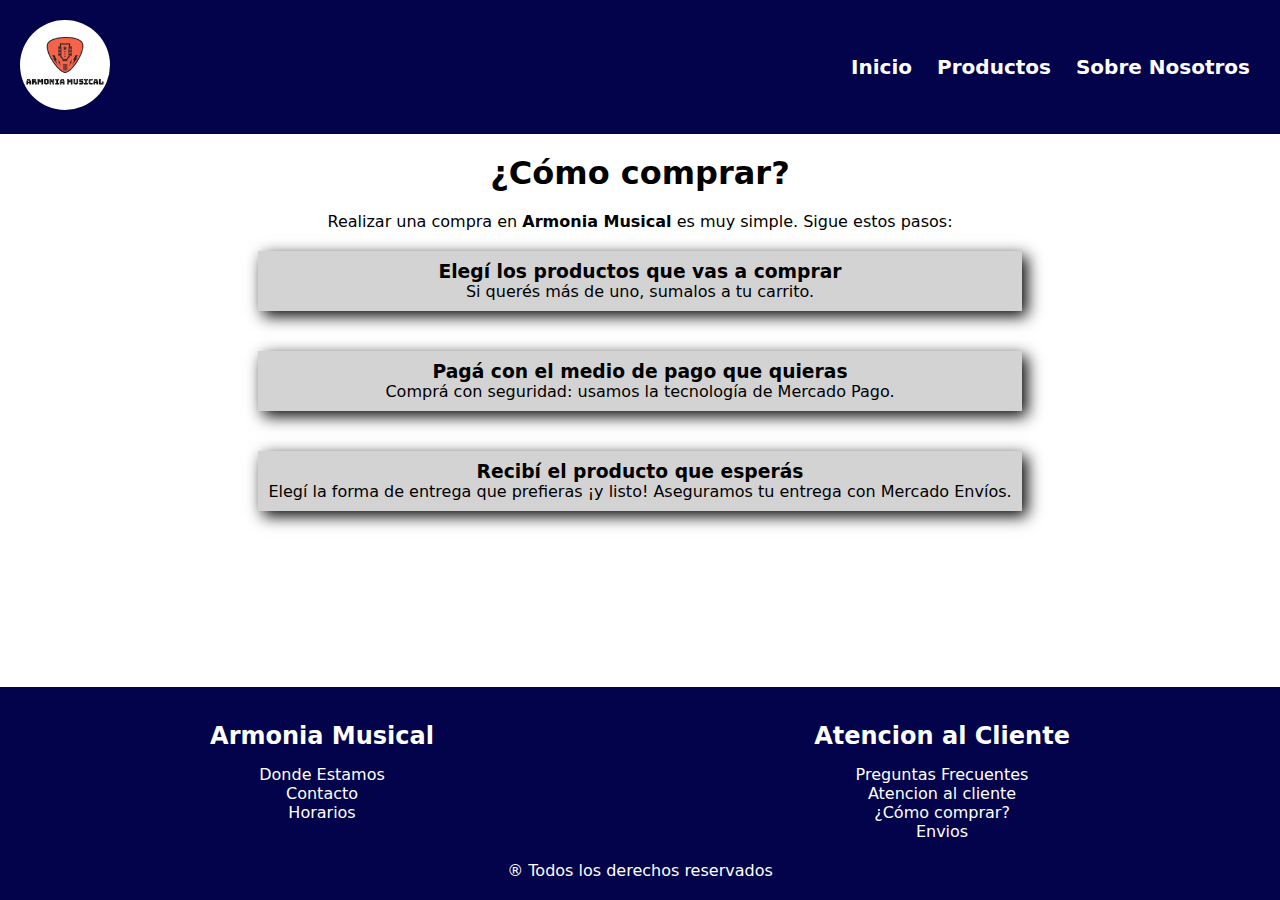
<file: comprar.html>
<!DOCTYPE html>
<html lang="en">
    <head>
        <meta charset="UTF-8">
        <meta http-equiv="X-UA-Compatible" content="IE=edge">
        <meta name="viewport" content="width=device-width, initial-scale=1.0">
        <title>Document</title>
        <link rel="stylesheet" href="style.css">
        <link href="https://cdn.jsdelivr.net/npm/bootstrap@5.0.2/dist/css/bootstrap.min.css" rel="stylesheet" integrity="sha384-EVSTQN3/azprG1Anm3QDgpJLIm9Nao0Yz1ztcQTwFspd3yD65VohhpuuCOmLASjC" crossorigin="anonymous">
    </head>
    <body>
        <header class="navbar_header">
            <a class="titulo_img" href="index.html"><img src="logo.png"></a>
            <nav class="navbars">
                <a class="links" href="index.html">Inicio</a>
                <a class="links" href="productos.html">Productos</a>
                <a class="links" href="Sobrenosotros.html">Sobre Nosotros</a>
            </nav>
        </header>
        <main>
            <div>
                <h1 class="titulo_compras">¿Cómo comprar?</h1>
                <p class="subtitulo_compras">Realizar una compra en <strong>Armonia Musical</strong> es muy simple. Sigue estos pasos:</p>
            </div>
            <div class="caja">
                <div class="subcaja">
                    <h3>Elegí los productos que vas a comprar</h3>
                        
                    <p>
                        Si querés más de uno, sumalos a tu carrito.
                    </p>
                </div>
                <div class="subcaja">
                    <h3>Pagá con el medio de pago que quieras</h3>
                    <p>Comprá con seguridad: usamos la tecnología de Mercado Pago.</p>
                </div>
                <div class="subcaja">
                    <h3>Recibí el producto que esperás</h3>
                    <p>Elegí la forma de entrega que prefieras ¡y listo! Aseguramos tu entrega con Mercado Envíos.</p>
                </div>
            </div>
        </main>
        <footer>
            <div class="navbar_box">
                <div>
                    <h2 class="titulo_footer">Armonia Musical</h2>
                    <div class="navbars_footer">
                        <a href="contacto.html">Donde Estamos</a>
                        <a href="contacto.html">Contacto</a>
                        <a href="contacto.html">Horarios</a>
                    </div>
                </div>
                <div>
                    <h2 class="titulo_footer">Atencion al Cliente</h2>
                    <div class="navbars_footer"> 
                        <a href="./preguntas-frecuentes.html">Preguntas Frecuentes</a>
                        <a href="contacto.html">Atencion al cliente</a>
                        <a href="comprar.html">¿Cómo comprar?</a>
                        <a href="proximamente.html">Envios</a>
                    </div>
                </div>
            </div>
            <div class="d-flex justify-content-center">
                <p class="derechos-de-autor">® Todos los derechos reservados</p> 
            </div>
        </footer>
        <script src="script.js"></script>
    </body>
</html>
</file>
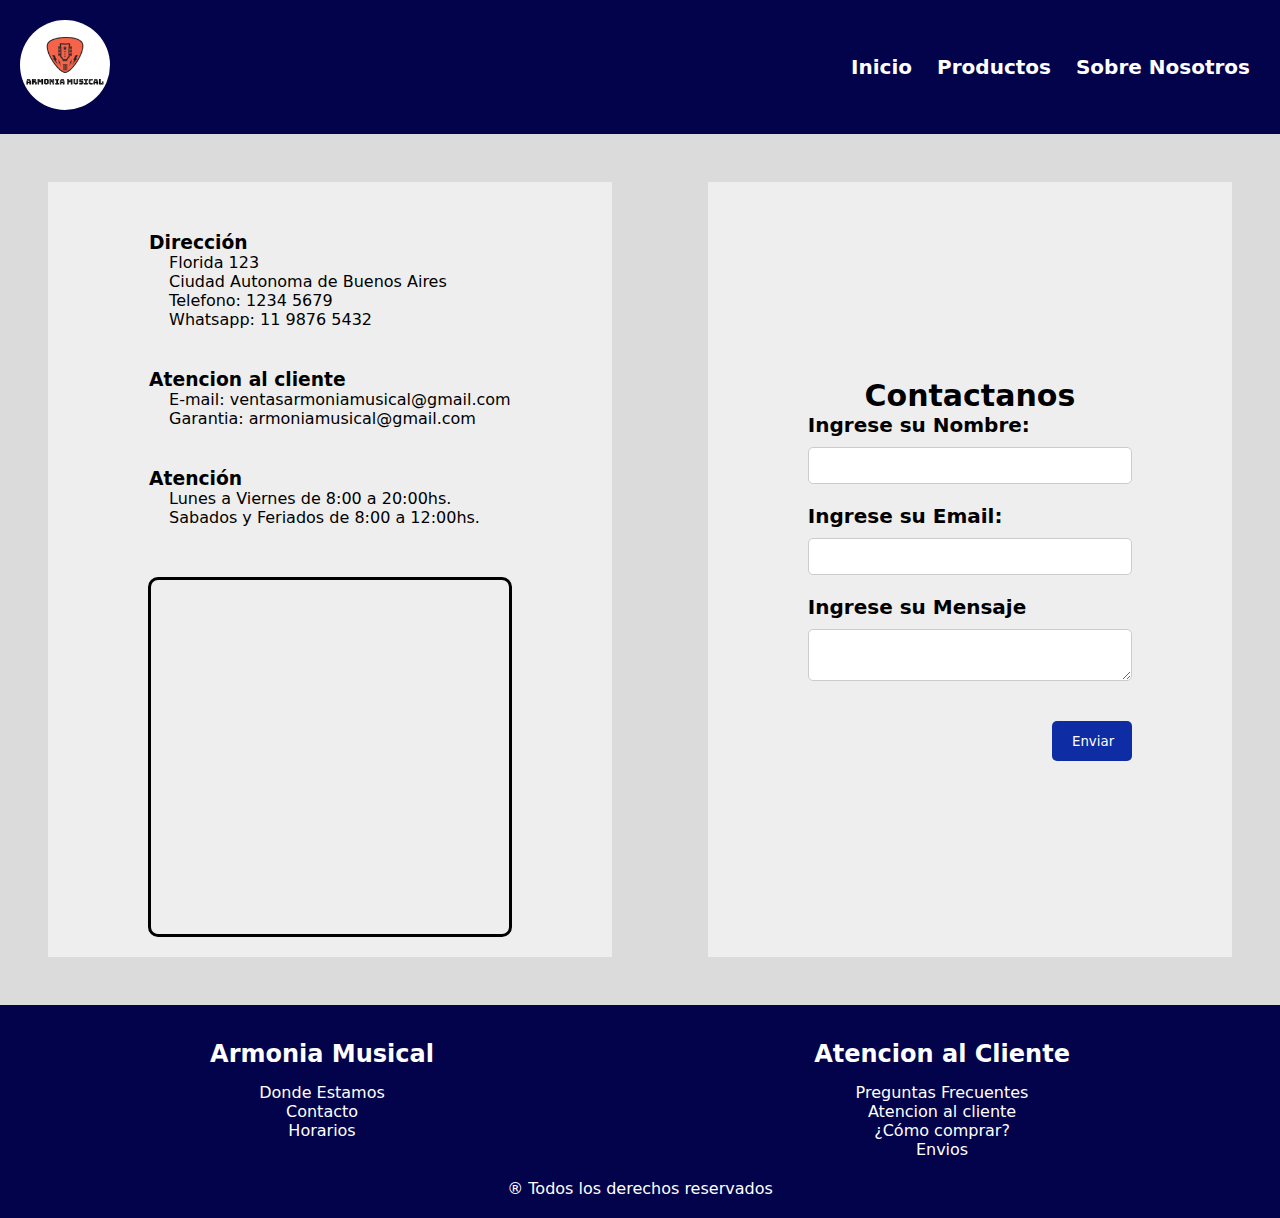
<file: contacto.html>
<!DOCTYPE html>
<html lang="en">
    <head>
        <meta charset="utf-8">
        <meta name="viewport" content="width=device-width, initial-scale=1">
        <link href="https://cdn.jsdelivr.net/npm/bootstrap@5.0.2/dist/css/bootstrap.min.css" rel="stylesheet" integrity="sha384-EVSTQN3/azprG1Anm3QDgpJLIm9Nao0Yz1ztcQTwFspd3yD65VohhpuuCOmLASjC" crossorigin="anonymous">
        <title>Armonia Musical</title>
        <script src="https://cdn.jsdelivr.net/npm/bootstrap@5.0.2/dist/js/bootstrap.bundle.min.js" integrity="sha384-MrcW6ZMFYlzcLA8Nl+NtUVF0sA7MsXsP1UyJoMp4YLEuNSfAP+JcXn/tWtIaxVXM" crossorigin="anonymous"></script>
        <link rel="stylesheet" href="https://cdn.jsdelivr.net/npm/bootstrap-icons@1.10.4/font/bootstrap-icons.css">
        <link rel="stylesheet" href="style.css">
        <link rel="stylesheet" href="formulario.css">
    </head>
    <body>
        
        <header class="navbar_header">
            <a class="titulo_img" href="index.html"> <img src="logo.png"> </a>
            <nav class="navbars">
                <a class="links" href="index.html">Inicio</a>
                <a class="links" href="productos.html">Productos</a>
                <a class="links" href="Sobrenosotros.html">Sobre Nosotros</a>
            </nav>
        </header> 
        <main class="contact-box">
            <section class="informacion">
                <div class="datos">
                    <div class="hola">
                        <h3>Dirección</h3>
                        <ul class="lista">
                            <li>Florida 123</li>
                            <li>Ciudad Autonoma de Buenos Aires</li>
                            <li>Telefono: 1234 5679</li>
                            <li>Whatsapp: 11 9876 5432 </li>
                        </ul>
                    </div>
    
                    <div class="hola">
                        <h3>Atencion al cliente</h3>
                        <ul class="lista">
                            <li>E-mail: ventasarmoniamusical@gmail.com</li>
                            <li>Garantia: armoniamusical@gmail.com</li>
                        </ul>
                    </div>
    
                    <div class="hola">
                        <h3>Atención</h3>
                        <ul class="lista">
                            <li>
                                Lunes a Viernes de 8:00 a 20:00hs.
                            </li>
                            <li>
                                Sabados y Feriados de 8:00 a 12:00hs.
                            </li>
                        </ul>
                    </div>
                </div>
                <div class="mapa">
                    <iframe class="mapa" src="https://www.google.com/maps/embed?pb=!1m18!1m12!1m3!1d233.74342739074135!2d-58.375211411198094!3d-34.60167026458154!2m3!1f0!2f0!3f0!3m2!1i1024!2i768!4f13.1!3m3!1m2!1s0x95bccacc6f5ed535%3A0x37ab0ab77846357b!2sDiscover%20Music!5e0!3m2!1ses-419!2sar!4v1680221651204!5m2!1ses-419!2sar"  style="border:3px solid black;" allowfullscreen="" loading="lazy" referrerpolicy="no-referrer-when-downgrade"></iframe>
                </div>
            </section>
    
            <section class="contact_map">
                <div class="contact-form">
                    <h2>Contactanos</h2>
                    <form id="contact-form">
                    <label for="nombre">Ingrese su Nombre:</label>
                    <input type="text" id="nombre" name="nombre" required>
    
                    <label for="email">Ingrese su Email:</label>
                    <input type="email" id="email" name="email" required>
    
                    <label for="mensaje">Ingrese su Mensaje</label>
                    <textarea id="mensaje" name="mensaje" required ></textarea>
    
                    <button type="submit" id="submit-btn">Enviar</button>
                    </form>
                </div>
        </section>
        </main>
        <footer>
      <div class="navbar_box">
          <div>
              <h2 class="titulo_footer">Armonia Musical</h2>
              <div class="navbars_footer">
                  <a href="contacto.html">Donde Estamos</a>
                  <a href="contacto.html">Contacto</a>
                  <a href="contacto.html">Horarios</a>
              </div>
          </div>
          <div>
              <h2 class="titulo_footer">Atencion al Cliente</h2>
              <div class="navbars_footer"> 
                  <a href="./preguntas-frecuentes.html">Preguntas Frecuentes</a>
                  <a href="contacto.html">Atencion al cliente</a>
                  <a href="comprar.html">¿Cómo comprar?</a>
                  <a href="proximamente.html">Envios</a>
              </div>
          </div>
      </div>
      <div class="d-flex justify-content-center">
          <p class="derechos-de-autor">® Todos los derechos reservados</p> 
      </div>
    <script src="preguntasFrecuentes.js"></script>
    </body>
</html>
</file>
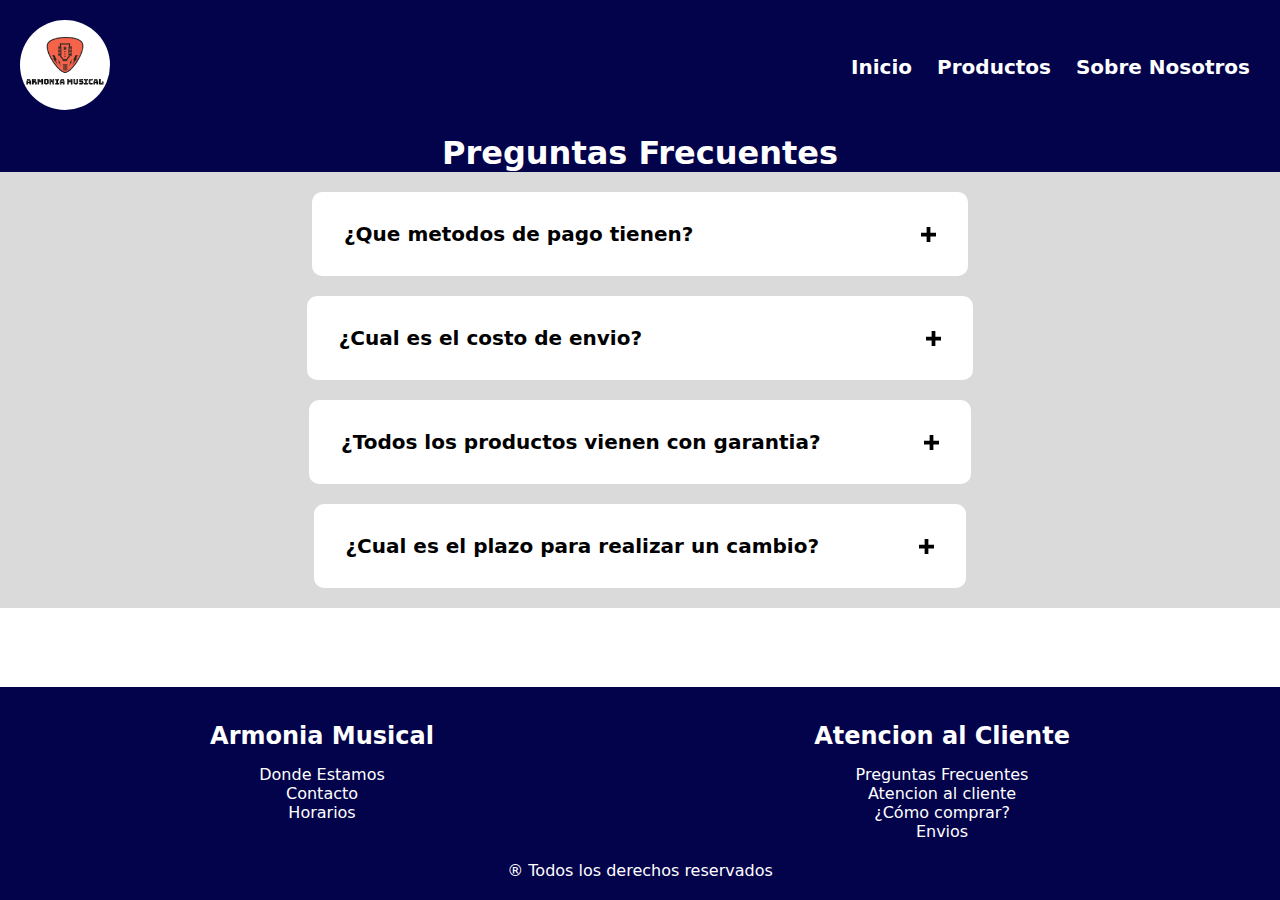
<file: preguntas-frecuentes.html>
<!DOCTYPE html>
<html lang="en">
<head>
    <meta charset="UTF-8">
    <meta http-equiv="X-UA-Compatible" content="IE=edge">
    <meta name="viewport" content="width=device-width, initial-scale=1.0">
    <title>Document</title>
    <link rel="stylesheet" href="style.css">
    <link rel="stylesheet" href="preguntasFrecuentes.css">
</head>

<body>
    <script src="./script.js"></script>
    <header class="navbar_header">
      <a class="titulo_img" href="index.html"> <img src="logo.png"> </a>
      <nav class="navbars">
          <a class="links" href="index.html">Inicio</a>
          <a class="links" href="productos.html">Productos</a>
          <a class="links" href="Sobrenosotros.html">Sobre Nosotros</a> 
      </nav>
  </header>  
    
    <main>
       <h1 class="titulo-pf">Preguntas Frecuentes</h1>

       <div class="Preguntas">

       <div class="contenedor-preguntas activa" id="contenedor-preguntas">
        
        <div class="contenedor-pregunta">
          <p class="pregunta">¿Que metodos de pago tienen? <img src="mas 1.svg" alt="imagen cruz"></p>
          <p class="respuesta">Disponemos de targetas bancarias visa o master, transferencia y efectivo</p>
        </div>
        <div class="contenedor-pregunta">
          <p class="pregunta">¿Cual es el costo de envio? <img src="mas 1.svg" alt="imagen cruz"></p>
          <p class="respuesta">El costo dependera de la distancia en que te encuentres de Capital Federal</p>
        </div>
        <div class="contenedor-pregunta">
          <p class="pregunta">¿Todos los productos vienen con garantia? <img src="mas 1.svg" alt="imagen cruz"></p>
          <p class="respuesta">Asi es, todos los productos que vendemos tienen una garantia de 6 meses</p>
        </div>
        <div class="contenedor-pregunta">
          <p class="pregunta">¿Cual es el plazo para realizar un cambio? <img src="mas 1.svg" alt="imagen cruz"></p>
          <p class="respuesta">Puede solicitar un cambio del producto hasta 15 dias luego de su compra</p>
        </div>
        
        </div>

       </div>
    </div>
    </main>

    <footer>
      <div class="navbar_box">
          <div>
              <h2 class="titulo_footer">Armonia Musical</h2>
              <div class="navbars_footer">
                  <a href="contacto.html">Donde Estamos</a>
                  <a href="contacto.html">Contacto</a>
                  <a href="contacto.html">Horarios</a>
              </div>
          </div>
          <div>
              <h2 class="titulo_footer">Atencion al Cliente</h2>
              <div class="navbars_footer"> 
                  <a href="./preguntas-frecuentes.html">Preguntas Frecuentes</a>
                  <a href="contacto.html">Atencion al cliente</a>
                  <a href="comprar.html">¿Cómo comprar?</a>
                  <a href="proximamente.html">Envios</a>
              </div>
          </div>
      </div>
      <div class="d-flex justify-content-center">
          <p class="derechos-de-autor">® Todos los derechos reservados</p> 
      </div>
    <script src="preguntasFrecuentes.js"></script>
</body>
</html>
</file>
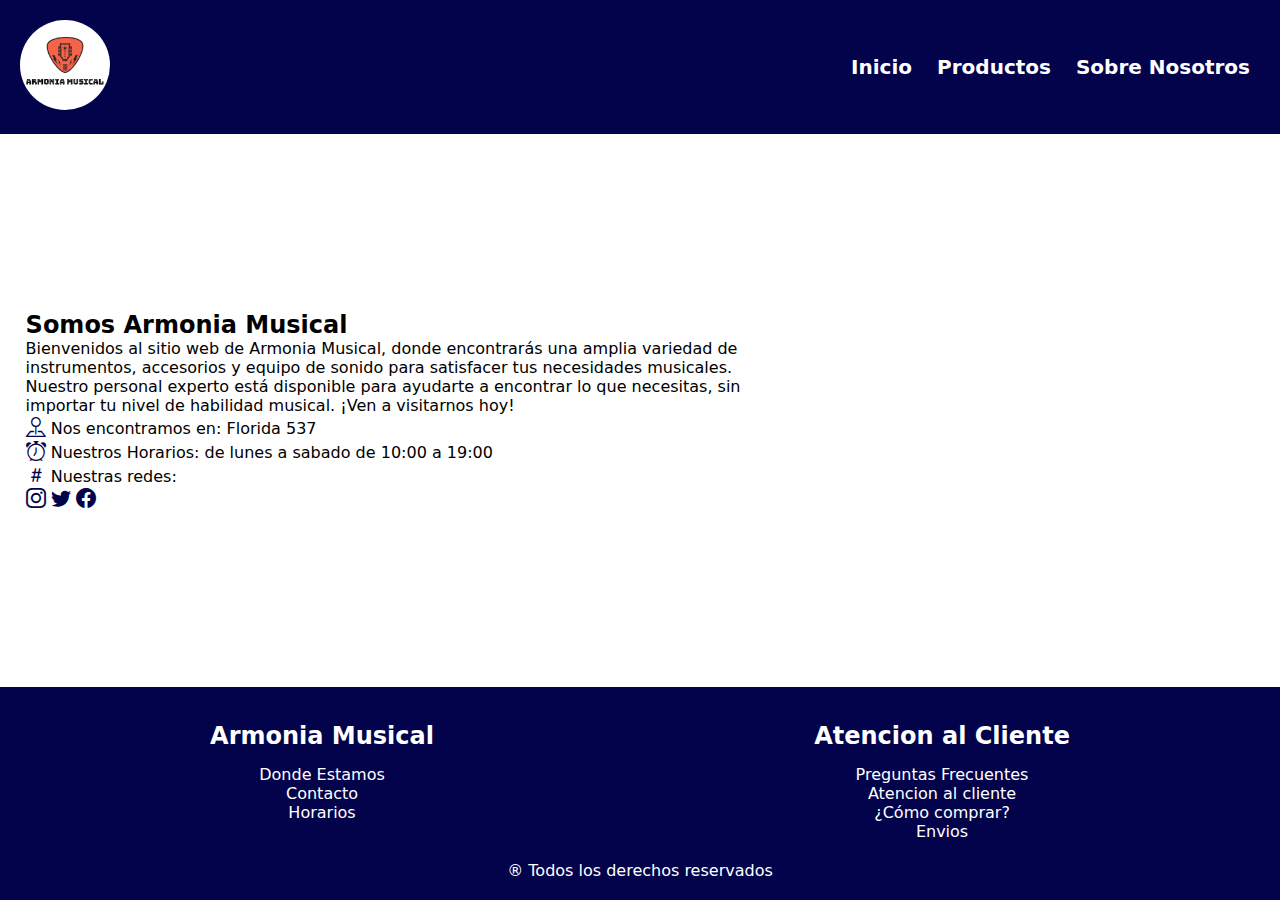
<file: proximamente.html>
<!DOCTYPE html>
<html lang="en">
    <head>
        <meta charset="utf-8">
        <meta name="viewport" content="width=device-width, initial-scale=1">
        <link href="https://cdn.jsdelivr.net/npm/bootstrap@5.0.2/dist/css/bootstrap.min.css" rel="stylesheet" integrity="sha384-EVSTQN3/azprG1Anm3QDgpJLIm9Nao0Yz1ztcQTwFspd3yD65VohhpuuCOmLASjC" crossorigin="anonymous">
        <title>Armonia Musical</title>
        <script src="https://cdn.jsdelivr.net/npm/bootstrap@5.0.2/dist/js/bootstrap.bundle.min.js" integrity="sha384-MrcW6ZMFYlzcLA8Nl+NtUVF0sA7MsXsP1UyJoMp4YLEuNSfAP+JcXn/tWtIaxVXM" crossorigin="anonymous"></script>
        <link rel="stylesheet" href="https://cdn.jsdelivr.net/npm/bootstrap-icons@1.10.4/font/bootstrap-icons.css">
        <link rel="stylesheet" href="style.css">
    </head>
    <body>
        
        <header class="navbar_header">
            <a class="titulo_img" href="index.html"><img src="./logo.png"></a>
            <nav class="navbars">
                <a class="links" href="index.html">Inicio</a>
                <a class="links" href="productos.html">Productos</a>
                <a class="links" href="Sobrenosotros.html">Sobre Nosotros</a>
            </nav>
        </header>
      <main>
            <section class="sobrenosContainer">
                <div class="sobrenos-info">
                    <h2>Somos Armonia Musical</h2>
                    <p>Bienvenidos al sitio web de Armonia Musical, donde encontrarás una amplia variedad de instrumentos, accesorios y equipo de sonido para satisfacer tus necesidades musicales. Nuestro personal experto está disponible para ayudarte a encontrar lo que necesitas, sin importar tu nivel de habilidad musical. ¡Ven a visitarnos hoy!</p>
                    <p><i class="bi bi-pin-map"></i> Nos encontramos en: Florida 537</p>
                    <p><i class="bi bi-alarm"></i> Nuestros Horarios: de lunes a sabado de 10:00 a 19:00</p>
                    <p><i class="bi bi-hash"></i> Nuestras redes:</p>
                    <button class="sobrenos-btn"><i class="bi bi-instagram"></i></button>
                    <button class="sobrenos-btn"><i class="bi bi-twitter"></i></button>
                    <button class="sobrenos-btn"><i class="bi bi-facebook"></i></button>
                </div>
                <div class="sobrenos-mapa">
                    <iframe src="https://www.google.com/maps/embed?pb=!1m18!1m12!1m3!1d205.25596872181677!2d-58.37538278612785!3d-34.60174655133426!2m3!1f0!2f0!3f0!3m2!1i1024!2i768!4f13.1!3m3!1m2!1s0x95bccacc686e38a1%3A0x1b8c51e0fa79fe41!2sDISCOVER%20-%20Rock%20Progresivo%2C%20Sinf%C3%B3nico%20y%20Cl%C3%A1sico!5e0!3m2!1ses!2sar!4v1681345173334!5m2!1ses!2sar" width="400" height="300" style="border:0;" allowfullscreen="" loading="lazy" referrerpolicy="no-referrer-when-downgrade"></iframe>
                </div>
            </section>
        </main>
        <footer>
            <div class="navbar_box">
                <div>
                    <h2 class="titulo_footer">Armonia Musical</h2>
                    <div class="navbars_footer">
                        <a href="contacto.html">Donde Estamos</a>
                        <a href="contacto.html">Contacto</a>
                        <a href="contacto.html">Horarios</a>
                    </div>
                </div>
                <div>
                    <h2 class="titulo_footer">Atencion al Cliente</h2>
                    <div class="navbars_footer"> 
                        <a href="./preguntas-frecuentes.html">Preguntas Frecuentes</a> 
                        <a href="contacto.html">Atencion al cliente</a>
                        <a href="comprar.html">¿Cómo comprar?</a>
                        <a href="proximamente.html">Envios</a>
                    </div>
                </div>
            </div>
            <div class="d-flex justify-content-center">
                <p class="derechos-de-autor">® Todos los derechos reservados</p> 
            </div>
        </footer>
        <script src="script.js"></script>
    </body>
</html>
</file>
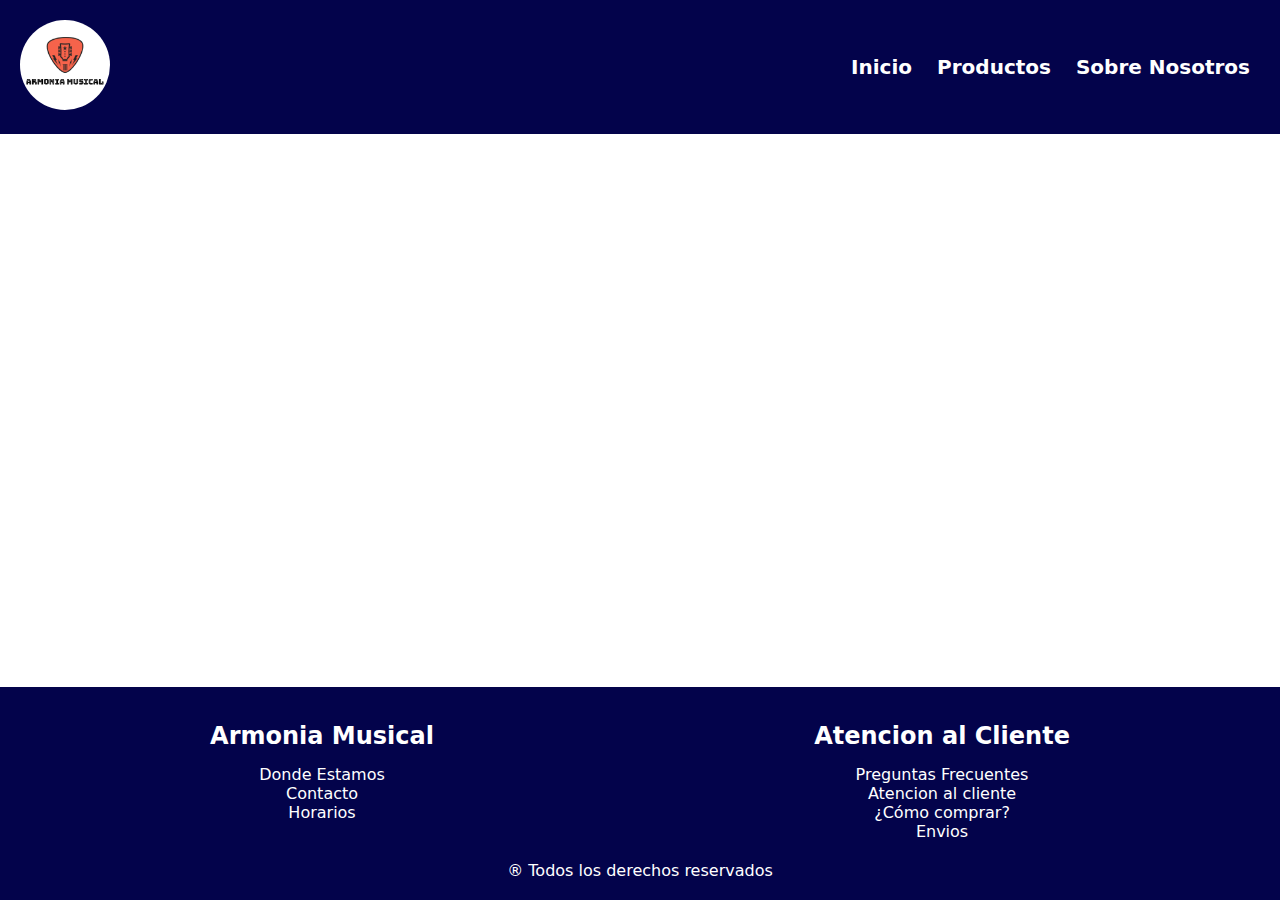
<file: ubicacion.html>
<!DOCTYPE html>
<html lang="en">
    <head>
        <meta charset="UTF-8">
        <meta http-equiv="X-UA-Compatible" content="IE=edge">
        <meta name="viewport" content="width=device-width, initial-scale=1.0">
        <title>Document</title>
        <link rel="stylesheet" href="style.css">
    </head>
    <body>
        <script src="script.js"></script>
        <header class="navbar_header">
            <a class="titulo_img" href="index.html"><img src="logo.png"></a>
            <nav class="navbars">
                <a class="links" href="index.html">Inicio</a>
                <a class="links" href="productos.html">Productos</a>
                <a class="links" href="proximamente.html">Sobre Nosotros</a>
            </nav>
        </header>   
        <main>
            <h1 id="producto"></h1>
            <iframe class="mapa" src="https://www.google.com/maps/embed?pb=!1m18!1m12!1m3!1d233.74342739074135!2d-58.375211411198094!3d-34.60167026458154!2m3!1f0!2f0!3f0!3m2!1i1024!2i768!4f13.1!3m3!1m2!1s0x95bccacc6f5ed535%3A0x37ab0ab77846357b!2sDiscover%20Music!5e0!3m2!1ses-419!2sar!4v1680221651204!5m2!1ses-419!2sar"  style="border:0;" allowfullscreen="" loading="lazy" referrerpolicy="no-referrer-when-downgrade"></iframe>
        </main>
        <footer>
            <div class="navbar_box">
                <div>
                    <h2 class="titulo_footer">Armonia Musical</h2>
                    <div class="navbars_footer">
                        <a href="contacto.html">Donde Estamos</a>
                        <a href="contacto.html">Contacto</a>
                        <a href="contacto.html">Horarios</a>
                    </div>
                </div>

                <div>
                    <h2 class="titulo_footer">Atencion al Cliente</h2>
                    <div class="navbars_footer"> 
                        <a href="./preguntas-frecuentes.html">Preguntas Frecuentes</a>
                        <a href="contacto.html">Atencion al cliente</a>
                        <a href="comprar.html">¿Cómo comprar?</a>
                        <a href="proximamente.html">Envios</a>
                    </div>
                </div>
            </div>
            <div class="d-flex justify-content-center">
                <p>® Todos los derechos reservados</p> 
            </div>
        </footer>
    </body>
</html>
</file>
<file: style.css>
html, body {
    height: 100%;
    margin: 0px;
    padding: 0px;
    box-sizing: border-box;
}

body {
    font-family: system-ui, -apple-system, BlinkMacSystemFont, 'Segoe UI', Roboto, Oxygen, Ubuntu, Cantarell, 'Open Sans', 'Helvetica Neue', sans-serif;
    display: flex;
    flex-direction: column;
}
*{
    margin: 0;
    padding: 0;
    box-sizing: border-box;
}
.main{
   width: 100%;
   height: 100hv;
   display: flex;
   justify-content: center;
   align-items: center;
   font-family: sans-serif;
}

section{
    display: flex;
    flex-grow: 1;
}

header{
    background-color: rgb(3, 3, 75);
    display: flex;
    align-items: center;
    justify-content: space-between;
    padding: 20px;

}

.titulo_img img{
    width: 90px;
    border-radius: 100px;
}

.navbars{
    display:flex;
    gap: 25px;
    padding: 10px;
}

.links{
    text-decoration: none;
    font-size: 20px;
    color: white;
    font-weight: bold;
}

.navbars :hover  {
    text-decoration: underline solid;
    color: lightgray;
}


main{
    flex-grow: 1;
    display: flex;
    flex-direction: column;
}

main .mapa{
    display: flex;
    width: 100vw;
    height: 40vh;
}

footer{
    background-color: rgb(3, 3, 75);
    padding: 20px;
    color: white;
    display: flex;
    flex-direction: column;
}

.titulo_footer{
    text-align: center;
    padding-bottom: 15px;
    padding-top: 15px;
}

.navbars_footer{
    display: flex;
    flex-direction: column;
    align-items: center;
}

footer a{
    text-decoration: none;
    color: white; 
}

footer a:hover{
    color: blue;
}

footer p{
    padding-top: 20px;
    text-align: center;
    color:white;
}

.w-33 {
    width: 33.333333%;
}

img {
    width: 100%;
}

.recuadro {
    background-color: #dadada;
    border-radius: 10px;
    padding: 1rem;
}

.titulo_compras, .subtitulo_compras{
    padding-top: 20px;
    text-align: center;
}

.caja{
    display: grid;
    justify-content: space-around;
    margin-bottom: 30px;

}

.subcaja{
    background-color: lightgray;
    box-shadow: 5px 5px 15px black;
    padding: 10px;
    margin: 20px;
    text-align: center;
}

.navbar_box{
    display: flex;
    justify-content: space-around;
}

@media screen and (max-width:768px) {
    .navbar_box{
        display: flex;
        flex-direction: column;
    }


    .navbar_header{
        display: flex;
        flex-direction: column;
    }

    .navbars a{
        font-size: 17px;
    }

      
}
#cont-cards{
    display: flex;
    justify-content: center;
    flex-wrap: wrap;
    gap: 15px;
    padding: 10px;
}
#cards{
    width: 300px;
    height: 600px;
    border-radius: 5px;
    box-shadow: 0 0 5px rgba(0, 0, 0, 0.396);
    background-color: lightgray;
    color: black;
    padding: 10px;
}
#cards:hover{
    transform: scale(1);
    transition: ease-in 0.50s;
    box-shadow: 0 0 10px rgb(0, 0, 0);
}
#cards img{
    height: 280px;
    width: 280px;
    border-radius: 5px;
    opacity: 0.5;
}
#cards:hover img{
    transition: ease-in 1s;
    opacity: 1;
}
.sobrenosContainer{
    display: flex;
    justify-content: space-between;
    align-items: center;
    gap: 20px;
}
.sobrenos-info{
    padding: 2vw;
}
.sobrenos-info i{
    font-size: 20px;
    color: rgb(3, 3, 75);
}
.sobrenos-info button{
    border: none;
    background-color: white;
}
.sobrenos-mapa{
    padding: 1vh 3vw;
}
.sobrenos-btn:hover{
    transform: scale(1.03);
    transition: ease-in 1s;
}

/*Corousel*/
.carousel-inner img {
    width: 100%;
    max-height: 900px;
}

.carousel-inner{
 height: 800px;
}


h1{
    text-align: center;
}

.categorias {
    padding-top: 3rem;
    padding-bottom: 4rem;
}
.contenedor {
    max-width: 75rem;
    margin: 0 auto;
}

.card{
    width: 100%;
    margin: 20px;
    border-radius: 6px;
    overflow: hidden;
    background: #fff;
    box-shadow: 0px 1px 10px rgba(0, 0, 0, 0.2);
    cursor: default;
    transition: all 400ms ease ;
}
.card:hover{
    box-shadow: 5px 5px 20px rgba(0,0,0,0.4);
    transform: translate(-3%);
}
.card img{
    width: 100%;
    height: 210px;
}
.card.contenido{
    padding: 15px;
    text-align: center;
}

.categoria a:hover {
    background-color:  rgb(3, 3, 75);
    transition: ease 1s;
    color: #ffffff;
    border-bottom-right-radius: 1.25rem;
}

.categoria a{
        text-align: center;
        display: block;
        padding: 1.25rem;
        font-size: 1.25rem;
}
a {
    text-decoration: none;
    color: #000;
}
</file>
<file: formulario.css>
*{
  font-family: system-ui, -apple-system, BlinkMacSystemFont, 'Segoe UI', Roboto, Oxygen, Ubuntu, Cantarell, 'Open Sans', 'Helvetica Neue', sans-serif;
  margin: 0px;
  padding: 0px;
  box-sizing: border-box;
}

.contact-box{
  background-color: #dbdbdb;  
  display: flex;
  flex-direction: row;
}

.contact_map{
  background-color: rgba(255, 255, 255, 0.518);
  margin: 3em;
}

.informacion{
  padding: 30px;
  display: flex;
  flex-direction: column;
  margin: 3em;
  align-items: center;
  background-color: rgba(255, 255, 255, 0.518);
}

.datos{
  padding-bottom: 20px;
}

.lista{
  list-style: none;
  padding-left: 20px;
}

main .mapa{
  display: flex;
  width: 30vw;
  height: 40vh;
  padding: 10px;
  border-radius: 10px;
}

.hola{
  padding: 20px;
}

/* form */
.contact-form {
    display: flex;
    flex-direction: column;
    justify-content: center;
    align-items: center;
    padding: 100px;
    
    width: 100%;
    height: 100%;

    
  }
  
  main h2{
    font-size: 30px;
    line-height: 35px;
  }
  
  form {
    display: flex;
    flex-direction: column;
    align-items: flex-start;
    max-width: 400px;
    width: 100%;
  }
  
  label {
    margin-bottom: 10px;
    font-weight: bold;
    font-size: 20px;
  }

  
  input,
  textarea {
    padding: 10px;
    margin-bottom: 20px;
    border-radius: 5px;
    border: 1px solid #ccc;
    width: 100%;
  }
  
  button[type="submit"] {
    background-color: #0e2ca3;
    color: white;
    padding: 10px 20px;
    border: none;
    border-radius: 5px;
    cursor: pointer;
    margin-top: 20px;
    width: 80px;
    height: 40px;
    margin-left: auto;
    
  }
  
  button[type="submit"]:hover {
    background-color: #3e8e41;
  }
  @media only screen and (max-width: 768px) {
    .contact-box{
      display: flex;
      flex-direction: column;
    }

    main .mapa{
      width: 60vw;
      height: 40vh;
    }

    .contact-form {
      padding: 3vw;
    }
  
    main h2 {
      font-size: 2.5rem;
    }
  
    label {
      font-size: 1.5rem;
      margin-bottom: 1rem;
    }
  
    input,
    textarea {
      padding: 16px;
      margin-bottom: 32px;
      border-radius: 8px;
    }
  
    button[type="submit"] {
      padding: 16px 32px;
      margin-top: 32px;
      width: 128px;
      height: 64px;
    }
  }
</file>
<file: preguntasFrecuentes.css>
.titulo-pf{
    text-align: center;
    background-color: rgb(3, 3, 75);
    color: white;
}


.contenedor-preguntas{
    display: flex;
    flex-direction: column;
    align-items: center;
    max-width: 100%;
    gap: 20px;
    padding: 20px;
    background-color: #dadada;
}

.contenedor-pregunta{
    padding: 30px;
    border: 2px solid transparent;
    border-radius: 10px;
    transition: .3s ease-in-out all;
    cursor: pointer;
    background-color: white;
}
.contenedor-pregunta:hover{
    box-shadow: rgba(237, 237, 232, 0.589);
}

.contenedor-pregunta.activa{
    border: 2px solid rgb(3, 3, 75);
}

.pregunta{  
    align-items: center;
    font-size: 20px;
    line-height: 20px;
    text-align: center;
    display: flex;
    justify-content: space-between;
    font-weight: 700;
}
.pregunta img{
    width: 15px;
}

.respuesta{
    text-align: center;
    font-size: 16px;
    display: flex;
    box-sizing: border-box;
    color: #808080;
    opacity: 0;
    max-height: 0;
    transition: .3s ease-in-out all;
}

.contenedor-pregunta.activa .respuesta{
    opacity: 1;
	margin-top: 20px;
}

.contenedor-pregunta.activa img {
	transform: rotate(45deg);
}
</file>
